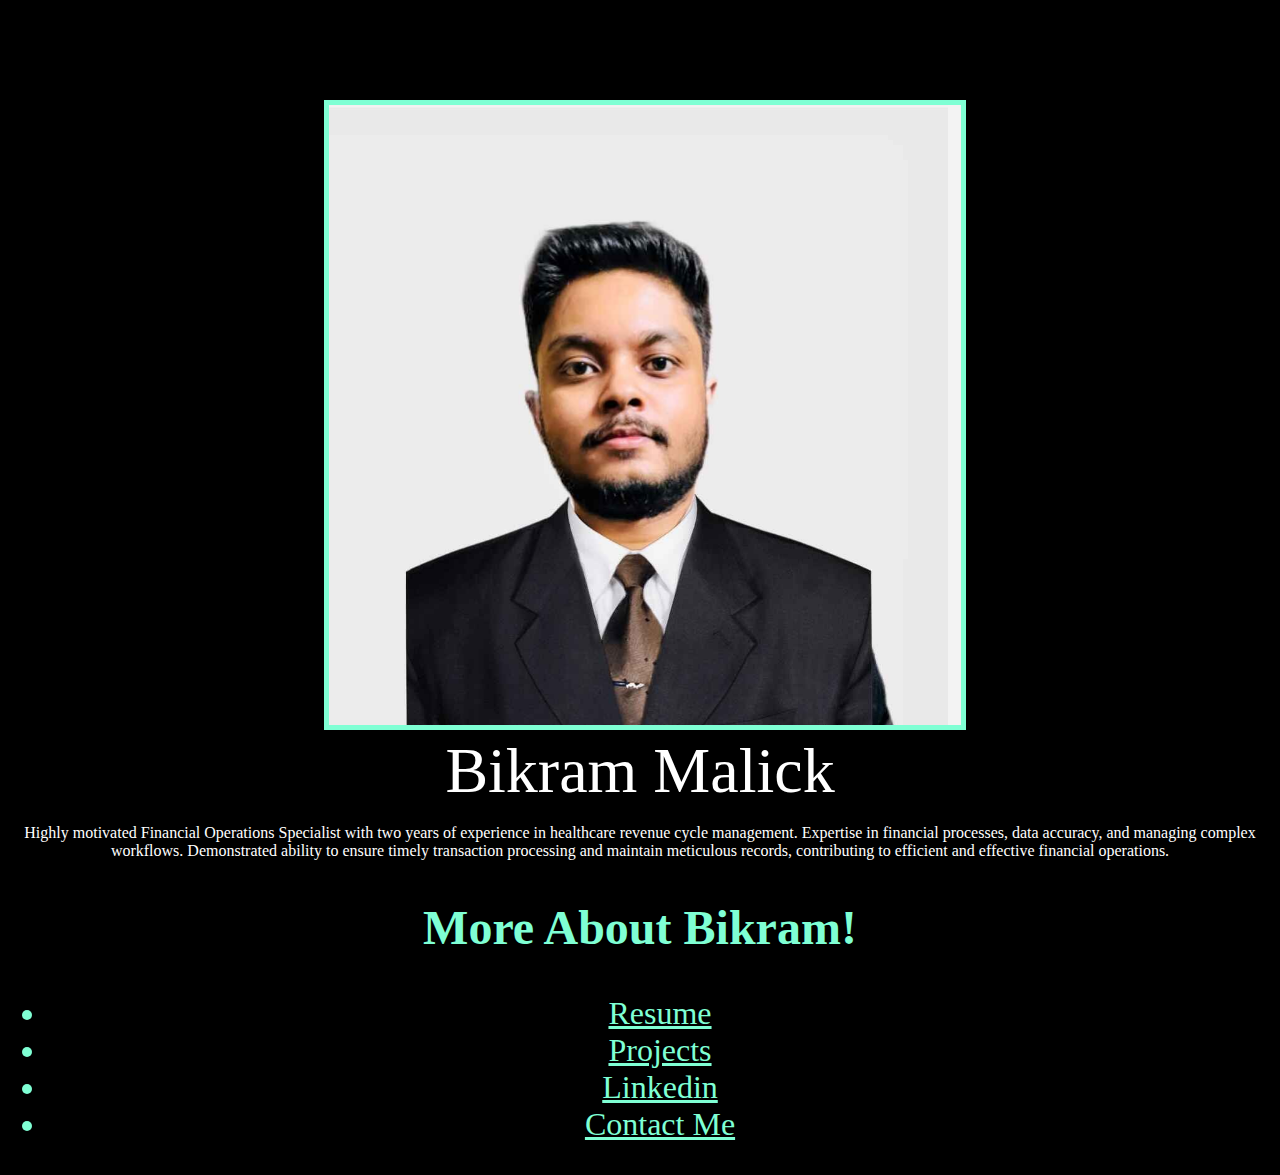
<file: index.html>
<!DOCTYPE html>
<html lang="en">
<head>
    <meta charset="UTF-8">
    <title>Bikram Malick</title>
</head>
<body>
    <div class="photo">
        <img src="./IMG_0744.jpg" />
    </div>
    <div class="name">
</h1>Bikram Malick</h1> </div>

<div class="Details">
<p>Highly motivated Financial Operations Specialist with two years of experience in healthcare revenue cycle management. Expertise in financial processes, data accuracy, and managing complex workflows. Demonstrated ability to ensure timely transaction processing and maintain meticulous records, contributing to efficient and effective financial operations.

</p>
    </div>

    <div class="table">
        <h2>More About Bikram!</h2>
        <ul>
            <a href="./resume.html"><li>Resume</li></a>
            <a href="./Projects.html"><li>Projects</li></a>
            <a href="https://www.linkedin.com/in/bikram-malick/"><li>Linkedin</li></a>
            <a href="./contact.html"><li>Contact Me</li></a>
        </ul>
    </div>

<link
    rel="stylesheet"
    href="./style.css" />

</body>
</html>
</file>
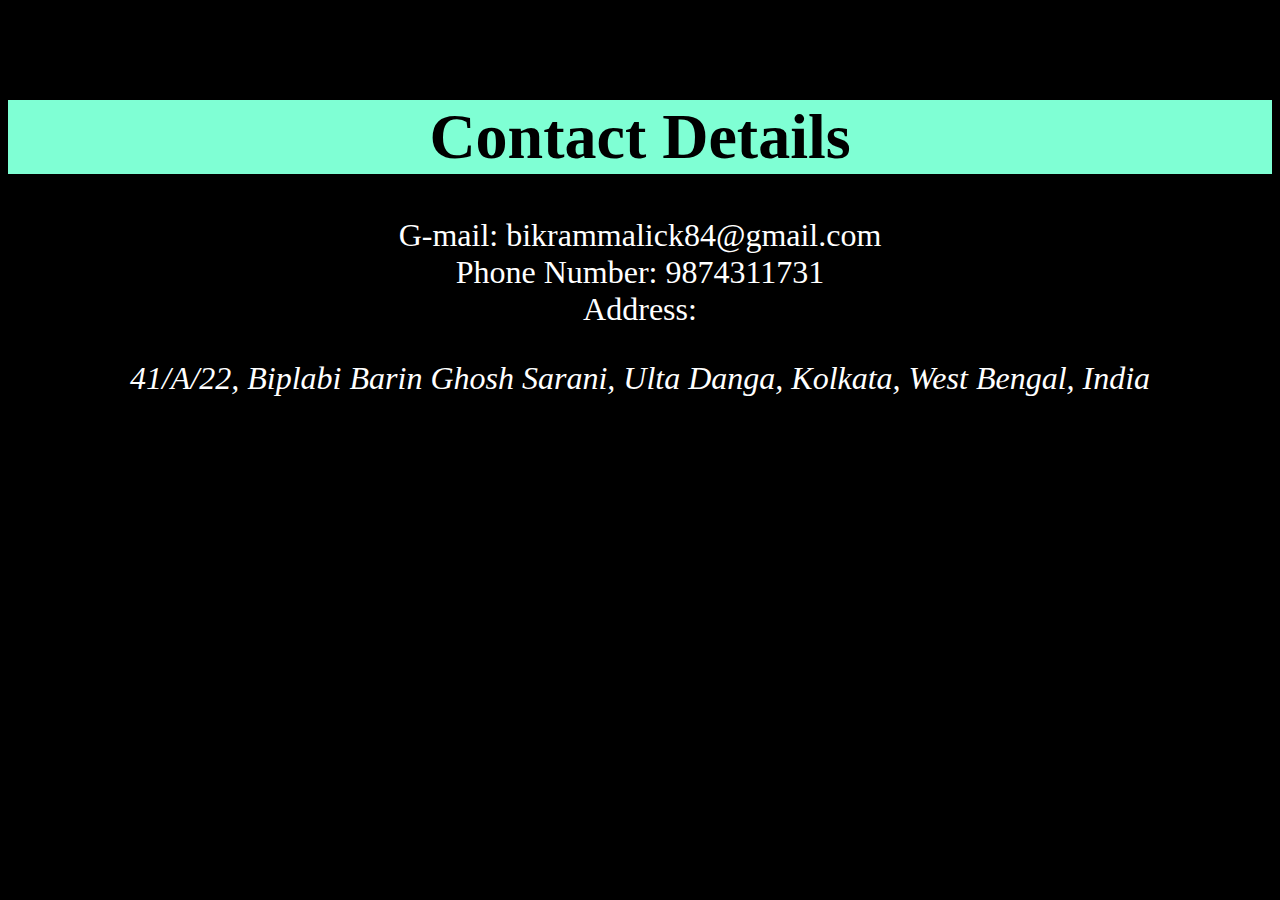
<file: contact.html>
<!DOCTYPE html>
<html lang="en">
<head>
    <meta charset="UTF-8">
    <title>Contect Details</title>
</head>
<body>
    <div class="contact">
        <div class="main"><h1>Contact Details</h1></div>
           <p>G-mail: bikrammalick84@gmail.com <br />
            Phone Number: 9874311731 <br />
            Address:
            <address> 41/A/22, Biplabi Barin Ghosh Sarani, Ulta Danga, Kolkata, West Bengal, India </address>
        </p>
        </div>

    <style>
        body{
            background-color: black;
        }
        .contact{
            margin-top: 100px;
            color: white;
            font-size: 2rem;
        }
        h1{
            text-align: center;
        }
        p{
            text-align: center;
        }
        address{
            text-align: center;
        }
        .main h1{
            background-color: aquamarine;
            color: black;
        }
    </style>
</body>
</html>
</file>
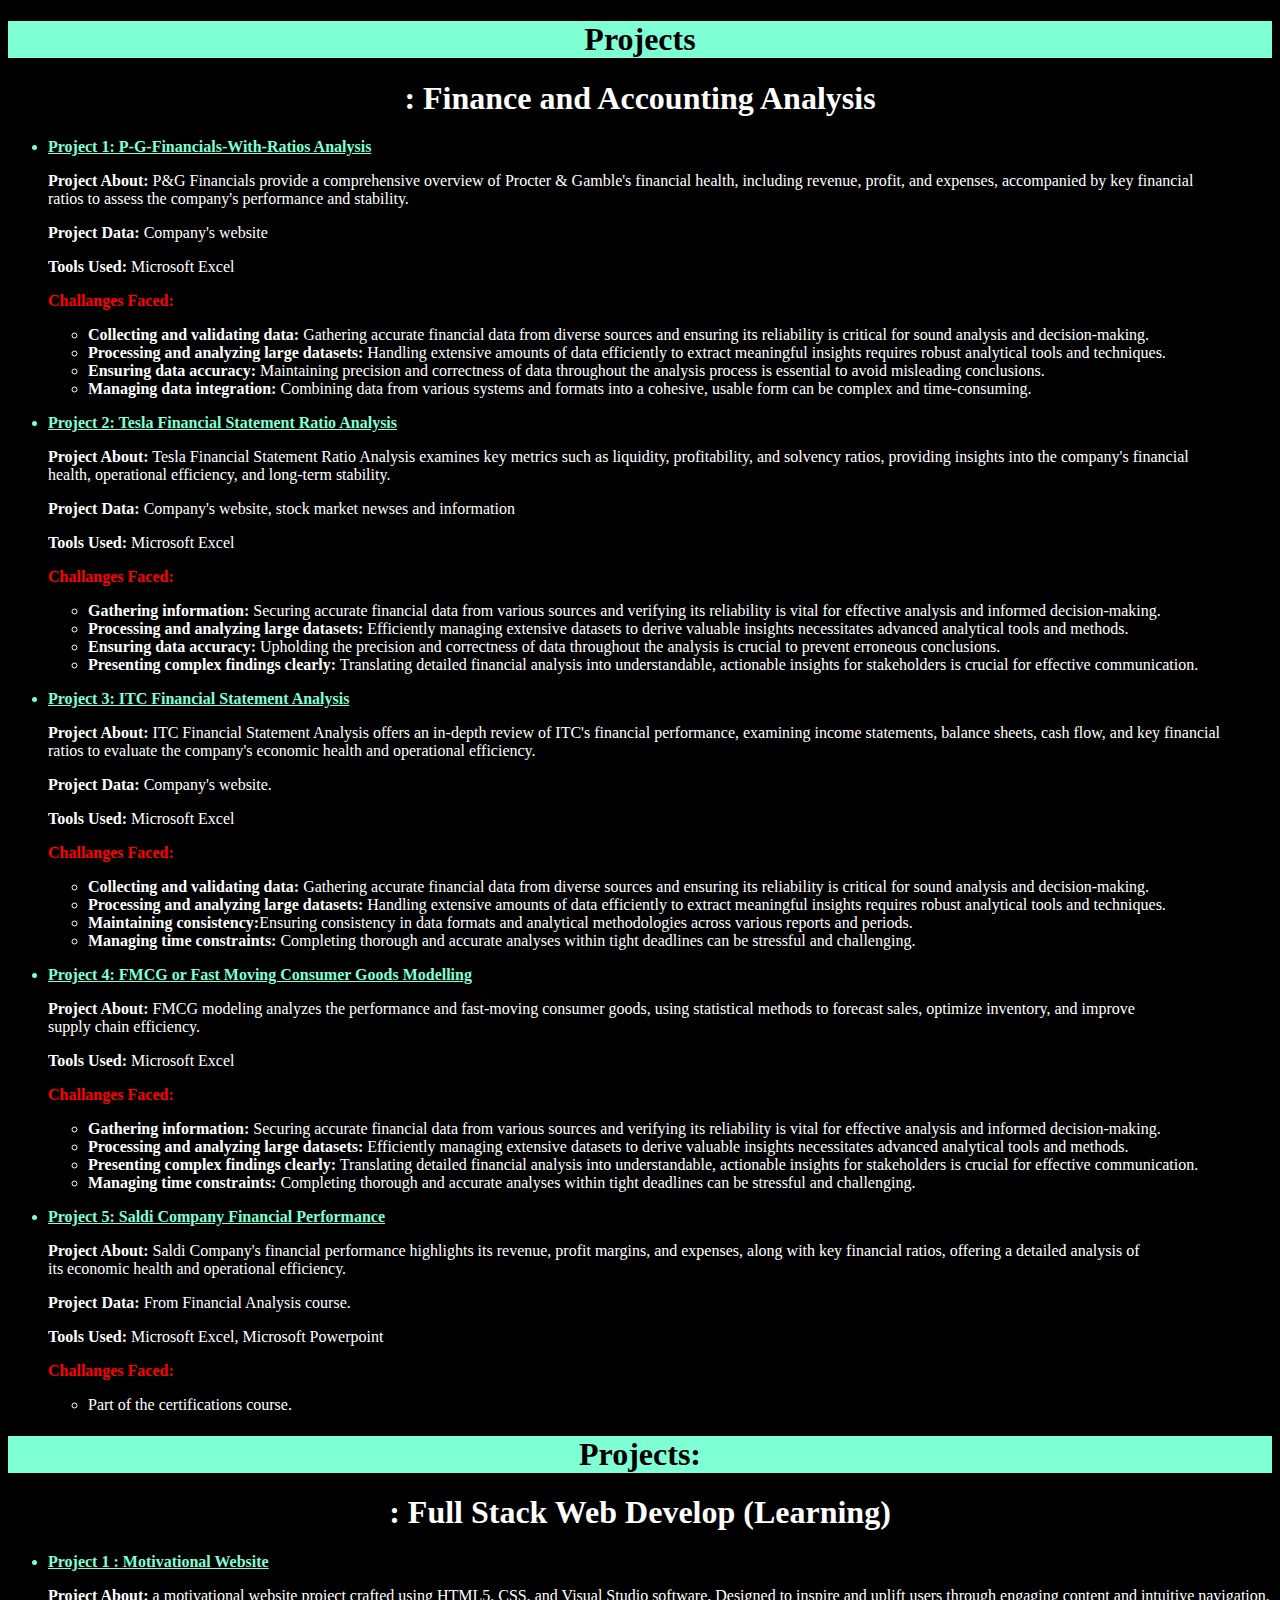
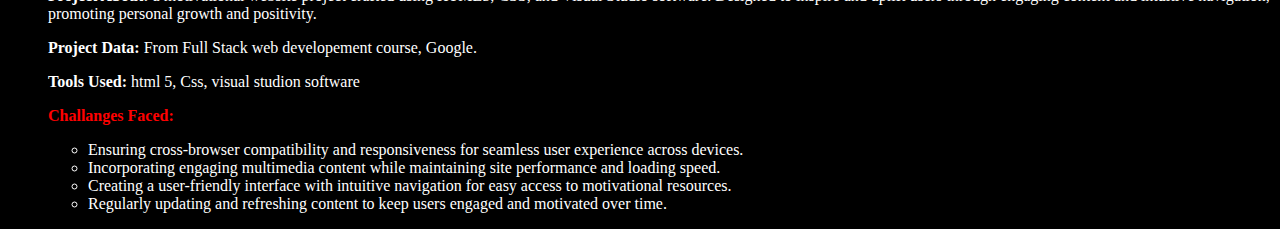
<file: Projects.html>
<!DOCTYPE html>
<html lang="en">
<head>
    <meta charset="UTF-8">
    <title>Projects page</title>
</head>
<body>
    <div class="Projects">
    <div class="main"><h1>Projects</h1></div>
    <h1>: Finance and Accounting Analysis</h1>
    <ul>
        <a href="./P-G-Financials-With-Ratios.xlsx"><li><b>Project 1: P-G-Financials-With-Ratios Analysis</b></li></a>
        <p><b>Project About:</b> P&G Financials provide a comprehensive overview of Procter & Gamble's financial health, including revenue, profit, and expenses, accompanied by key financial <br />ratios to assess the company's performance and stability.</p>
        <p><b>Project Data:</b> Company's website</p>
        <p><b>Tools Used:</b> Microsoft Excel</p>
        <p style="color: red;"><b>Challanges Faced:</b> <ul>
            <li><b>Collecting and validating data:</b> Gathering accurate financial data from diverse sources and ensuring its reliability is critical for sound analysis and decision-making.</li>
            <li><b>Processing and analyzing large datasets:</b> Handling extensive amounts of data efficiently to extract meaningful insights requires robust analytical tools and techniques.</li>
            <li><b>Ensuring data accuracy:</b> Maintaining precision and correctness of data throughout the analysis process is essential to avoid misleading conclusions.</li>
            <li><b>Managing data integration:</b> Combining data from various systems and formats into a cohesive, usable form can be complex and time-consuming.</li>
        </ul> </p>
        <a href="./Tesla Financial Statement Ratio Analysis.xlsx"><li><b>Project 2: Tesla Financial Statement Ratio Analysis</b></li></a>
        <p><b>Project About:</b> Tesla Financial Statement Ratio Analysis examines key metrics such as liquidity, profitability, and solvency ratios, providing insights into the company's financial <br /> health, operational efficiency, and long-term stability.</p>
        <p><b>Project Data:</b> Company's website, stock market newses and information</p>
        <p><b>Tools Used:</b> Microsoft Excel</p>
        <p style="color: red;"><b>Challanges Faced:</b> <ul>
            <li><b>Gathering information:</b> Securing accurate financial data from various sources and verifying its reliability is vital for effective analysis and informed decision-making.</li>
            <li><b>Processing and analyzing large datasets:</b> Efficiently managing extensive datasets to derive valuable insights necessitates advanced analytical tools and methods.</li>
            <li><b>Ensuring data accuracy:</b> Upholding the precision and correctness of data throughout the analysis is crucial to prevent erroneous conclusions.</li>
            <li><b>Presenting complex findings clearly:</b> Translating detailed financial analysis into understandable, actionable insights for stakeholders is crucial for effective communication.</li>
        </ul> </p>
        <a href="./ITC Financial Statement Analysis (1).xlsx"><li><b> Project 3: ITC Financial Statement Analysis</b></li></a>
        <p><b>Project About:</b> ITC Financial Statement Analysis offers an in-depth review of ITC's financial performance, examining income statements, balance sheets, cash flow, and key financial <br /> ratios to evaluate the company's economic health and operational efficiency.</p>
        <p><b>Project Data:</b> Company's website.
            <p><b>Tools Used:</b> Microsoft Excel</p>
            <p style="color: red;"><b>Challanges Faced:</b> <ul>
                <li><b>Collecting and validating data:</b> Gathering accurate financial data from diverse sources and ensuring its reliability is critical for sound analysis and decision-making.</li>
            <li><b>Processing and analyzing large datasets:</b> Handling extensive amounts of data efficiently to extract meaningful insights requires robust analytical tools and techniques.</li>
            <li><b>Maintaining consistency:</b>Ensuring consistency in data formats and analytical methodologies across various reports and periods.</li>
            <li><b>Managing time constraints: </b>Completing thorough and accurate analyses within tight deadlines can be stressful and challenging.</li>    
        </ul> </p>
        <a href="./FMCG Modelling.xlsx"><li><b> Project 4: FMCG or Fast Moving Consumer Goods Modelling</b></li></a>
        <p><b>Project About:</b> FMCG modeling analyzes the performance and fast-moving consumer goods, using statistical methods to forecast sales, optimize inventory, and improve <br /> supply chain efficiency.</p>
        <p><b>Tools Used:</b> Microsoft Excel</p>
        <p style="color: red;"><b>Challanges Faced:</b> <ul>
            <li><b>Gathering information:</b> Securing accurate financial data from various sources and verifying its reliability is vital for effective analysis and informed decision-making.</li>
            <li><b>Processing and analyzing large datasets:</b> Efficiently managing extensive datasets to derive valuable insights necessitates advanced analytical tools and methods.</li>
            <li><b>Presenting complex findings clearly:</b> Translating detailed financial analysis into understandable, actionable insights for stakeholders is crucial for effective communication.</li>
            <li><b>Managing time constraints: </b>Completing thorough and accurate analyses within tight deadlines can be stressful and challenging.</li>
        </ul> </p>
        <a href="./Saldi Company Financial Performance.pptx"><li><b> Project 5: Saldi Company Financial Performance</b></li></a>
        <p><b>Project About:</b> Saldi Company's financial performance highlights its revenue, profit margins, and expenses, along with key financial ratios, offering a detailed analysis of <br /> its economic health and operational efficiency.</p>
        <p><b>Project Data:</b> From Financial Analysis course.
            <p><b>Tools Used:</b> Microsoft Excel, Microsoft Powerpoint</p>
            <p style="color: red;"><b>Challanges Faced:</b> <ul>
                <li>Part of the certifications course.</li>
            </ul> </p>
        </ul>
    <div class="main"><h1>Projects:</h1></div><h1>: Full Stack Web Develop (Learning) </h1>
    <ul>
        <a href="./motivation24.html"><li><b>Project 1 : Motivational Website</b></li></a>
        <p><b>Project About:</b> a motivational website project crafted using HTML5, CSS, and Visual Studio software. Designed to inspire and uplift users through engaging content and intuitive navigation, promoting personal growth and positivity.</p>
        <p><b>Project Data:</b> From Full Stack web developement course, Google.
            <p><b>Tools Used:</b> html 5, Css, visual studion software</p>
            <p style="color: red;"><b>Challanges Faced:</b>
                <ul>
                    <li>Ensuring cross-browser compatibility and responsiveness for seamless user experience across devices.</li>
                    <li>Incorporating engaging multimedia content while maintaining site performance and loading speed.</li>
                    <li>Creating a user-friendly interface with intuitive navigation for easy access to motivational resources.</li>
                    <li>Regularly updating and refreshing content to keep users engaged and motivated over time.</li>
                </ul>
</div>

<style>
    .main h1{
        background-color: aquamarine;
        color: black;
    }
    body{
        background-color: black;
    }
    h1{
        color: white;
        text-align: center;
    }
    ul{
        color: white;
    }
    a{
        color: aquamarine;
    }
</style>
</body>
</html>
</file>
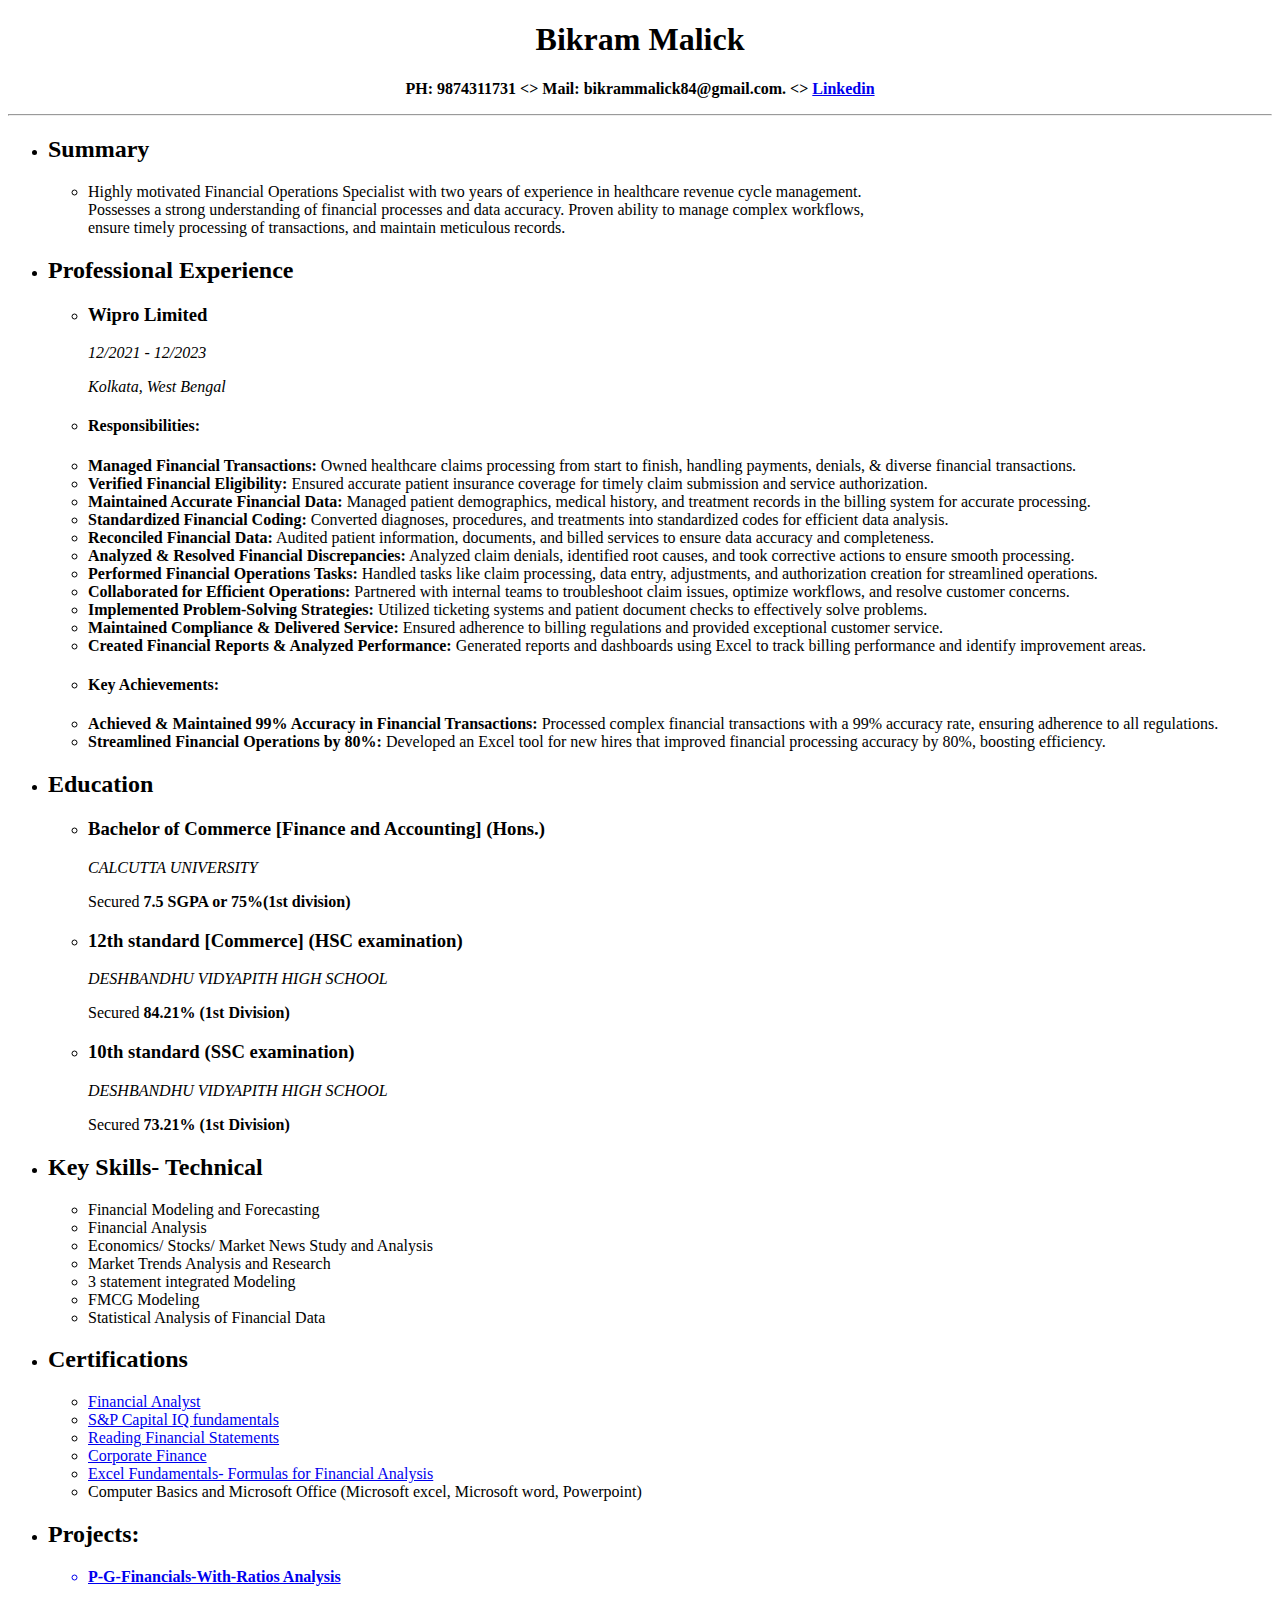
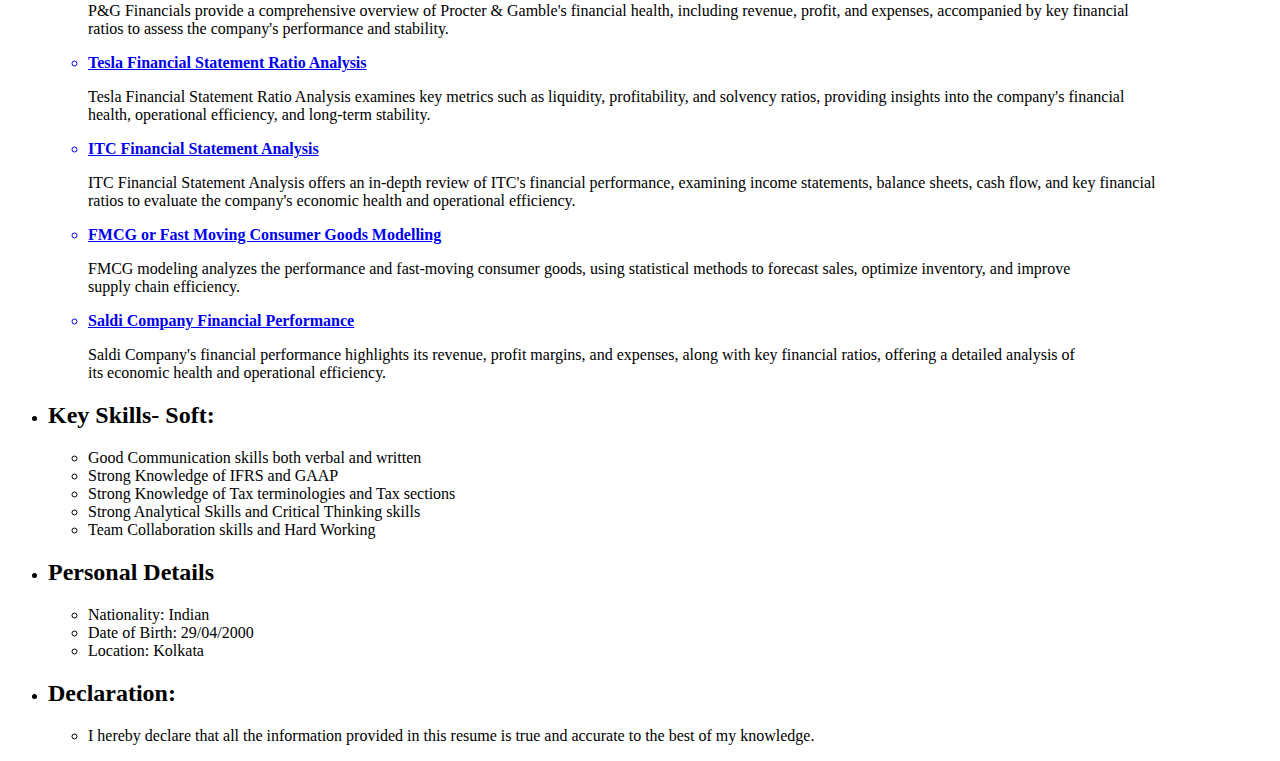
<file: resume.html>
<!DOCTYPE html>
<html lang="en">
<head>
    <meta charset="UTF-8">
    <title>My Resume</title>
</head>
<body>
    <h1 style="text-align: center;">Bikram Malick</h1>
    <B><p style="text-align: center;">PH: 9874311731 <> Mail: bikrammalick84@gmail.com. <> <a href="https://www.linkedin.com/in/bikram-malick-07002a213/">Linkedin</a></p>
    </B>
    <hr />
<ul>
    <li><h2>Summary</h2></li>
    <ul><li>
    <P>
            Highly motivated Financial Operations Specialist with two years of experience in healthcare revenue cycle management. <br /> Possesses a strong understanding of financial processes and data accuracy. Proven ability to manage complex workflows,<br /> ensure timely processing of transactions, and maintain meticulous records.
        </P>
    </li>
    </ul>   
    

    <li><h2>Professional Experience</h2></li>
    <ul><li>
        <p alignment="left"><b><h3>Wipro Limited</h3></b></p>
        <p alignment="left"><i>12/2021 - 12/2023</i></p>
        <p alignment="left"><i>Kolkata, West Bengal</i></p>
    </li></ul>
        <ul>
            <li><b><h4></b>Responsibilities:</h4></b></li>
            <li><b>Managed Financial Transactions:</b> Owned healthcare claims processing from start to finish, handling payments,
                denials, & diverse financial transactions.</li>
            <li><b>Verified Financial Eligibility:</b> Ensured accurate patient insurance coverage for timely claim submission and
                service authorization.</li>
            <li><b>Maintained Accurate Financial Data:</b> Managed patient demographics, medical history, and treatment records
                in the billing system for accurate processing.</li>
            <li><b>Standardized Financial Coding:</b> Converted diagnoses, procedures, and treatments into standardized codes for
                efficient data analysis.</li>
            <li><b>Reconciled Financial Data:</b> Audited patient information, documents, and billed services to ensure data accuracy
                and completeness.</li>
            <li><b>Analyzed & Resolved Financial Discrepancies:</b> Analyzed claim denials, identified root causes, and took
                corrective actions to ensure smooth processing.</li>
            <li><b>Performed Financial Operations Tasks:</b> Handled tasks like claim processing, data entry, adjustments, and
                authorization creation for streamlined operations.</li>
            <li><b>Collaborated for Efficient Operations:</b> Partnered with internal teams to troubleshoot claim issues, optimize
                workflows, and resolve customer concerns.</li>
            <li><b>Implemented Problem-Solving Strategies:</b> Utilized ticketing systems and patient document checks to
                effectively solve problems.</li>
            <li><b>Maintained Compliance & Delivered Service:</b> Ensured adherence to billing regulations and provided
                exceptional customer service.</li>
            <li><b>Created Financial Reports & Analyzed Performance:</b> Generated reports and dashboards using Excel to track
                billing performance and identify improvement areas.</li>
            <li><b><h4>Key Achievements:</h4></b></li>
            <li><b>Achieved & Maintained 99% Accuracy in Financial Transactions:</b> Processed complex financial transactions
                with a 99% accuracy rate, ensuring adherence to all regulations.</li>
            <li><b>Streamlined Financial Operations by 80%:</b> Developed an Excel tool for new hires that improved financial
                processing accuracy by 80%, boosting efficiency.</li>
        </ul>

    <li><h2>Education</h2></li>

    <ul>
        <li>
            <P alignment="left"><h3>Bachelor of Commerce [Finance and Accounting] (Hons.)</h3></P></li>
        <p><i>CALCUTTA UNIVERSITY</i></p>
        <p>Secured <b>7.5 SGPA or 75%(1st division)</b></p>
        <li><p alignment="left"><h3>12th standard [Commerce] (HSC examination)</h3></p></li>
        <p><i>DESHBANDHU VIDYAPITH HIGH SCHOOL</i></p>   
        <p>Secured <b>84.21% (1st Division)</b></p> 
        <li><p alignment="left"><h3>10th standard (SSC examination)</h3></p></li>
        <p><i>DESHBANDHU VIDYAPITH HIGH SCHOOL</i></p>
        <p>Secured <b>73.21% (1st Division)</b></p> 
    </ul>       


    <li><h2>Key Skills- Technical</h2></li>

    <ul>
    <li>Financial Modeling and Forecasting</li>
    <li>Financial Analysis</li>
    <li>Economics/ Stocks/ Market News Study and Analysis</li>
    <li>Market Trends Analysis and Research</li>
    <li>3 statement integrated Modeling</li>
    <li>FMCG Modeling</li>
    <li>Statistical Analysis of Financial Data</li>
</ul>
<li><h2>Certifications</h2></li>
<ul>
    <li><a href="./Financial Analyst.pdf">Financial Analyst</a></li>
    <li><a href="./Capital IQ Fundamentals.pdf">S&P Capital IQ fundamentals</a></li>
    <li><a href="./Reading Financial Statements.pdf">Reading Financial Statements</a></li>
    <li><a href="./Corporate Finance.pdf">Corporate Finance</a></li>
    <li><a href="./Excel Fundamentals – Formulas for Finance .pdf">Excel Fundamentals- Formulas for Financial Analysis</a></li>
    <li>Computer Basics and Microsoft Office (Microsoft excel, Microsoft word, Powerpoint)</li>
</ul>

<li><h2>Projects:</h2></li>
    <ul>
        <a href="./P-G-Financials-With-Ratios.xlsx"><li><b>P-G-Financials-With-Ratios Analysis</b></li></a>
        <p>P&G Financials provide a comprehensive overview of Procter & Gamble's financial health, including revenue, profit, and expenses, accompanied by key financial <br />ratios to assess the company's performance and stability.</p>
        <a href="./Tesla Financial Statement Ratio Analysis.xlsx"><li><b>Tesla Financial Statement Ratio Analysis</b></li></a>
        <p>Tesla Financial Statement Ratio Analysis examines key metrics such as liquidity, profitability, and solvency ratios, providing insights into the company's financial <br /> health, operational efficiency, and long-term stability.</p>
        <a href="./ITC Financial Statement Analysis (1).xlsx"><li><b>ITC Financial Statement Analysis</b></li></a>
        <p>ITC Financial Statement Analysis offers an in-depth review of ITC's financial performance, examining income statements, balance sheets, cash flow, and key financial <br /> ratios to evaluate the company's economic health and operational efficiency.</p>
        <a href="./FMCG Modelling.xlsx"><li><b>FMCG or Fast Moving Consumer Goods Modelling</b></li></a>
        <p>FMCG modeling analyzes the performance and fast-moving consumer goods, using statistical methods to forecast sales, optimize inventory, and improve <br /> supply chain efficiency.</p>
        <a href="./Saldi Company Financial Performance.pptx"><li><b>Saldi Company Financial Performance</b></li></a>
        <p>Saldi Company's financial performance highlights its revenue, profit margins, and expenses, along with key financial ratios, offering a detailed analysis of <br /> its economic health and operational efficiency.</p>
    </ul>
<li><h2>Key Skills- Soft:</h2></li>
    <ul>
        <li>Good Communication skills both verbal and written</li>
        <li>Strong Knowledge of IFRS and GAAP</li>
        <li>Strong Knowledge of Tax terminologies and Tax sections</li>
        <li>Strong Analytical Skills and Critical Thinking skills</li>
        <li>Team Collaboration skills and Hard Working</li>
    </ul>
<li><h2>Personal Details</h2></li>
    <ul>
        <li>Nationality: Indian</li>
        <li>Date of Birth: 29/04/2000</li>
        <li>Location: Kolkata</li>
    </ul>    
<li><h2>Declaration:</h2></li>
<ul>
    <li>
<p>I hereby declare that all the information provided in this resume is true and accurate to the best of my knowledge.</p>
</li>
</ul>
    </ul>
</body>
</html>
</file>
<file: style.css>
body{
    background-color: black;
}

.photo{
    width: 50%;
    margin-top: 100px;
    margin-left: 25%;
}
img{
    width: 100%;
    object-fit: cover;
    border: 5px solid aquamarine;
}

.name{
    font-size: 4rem;
    color: white;
    text-align: center;
}
.Details {
    text-align: center;
    font-size: 1rem;
    color: white;
}
.table{
    font-size: 2rem;
    text-align: center;
    color: aquamarine;
}
a{
    color: aquamarine;
}

@media (max-width:2400px){
    .photo{
        display: block;
    }
    img{
        display: inline;
    }
    .Details{
        display:block
    }
    .table{
        display: block;
    }
}
</file>
